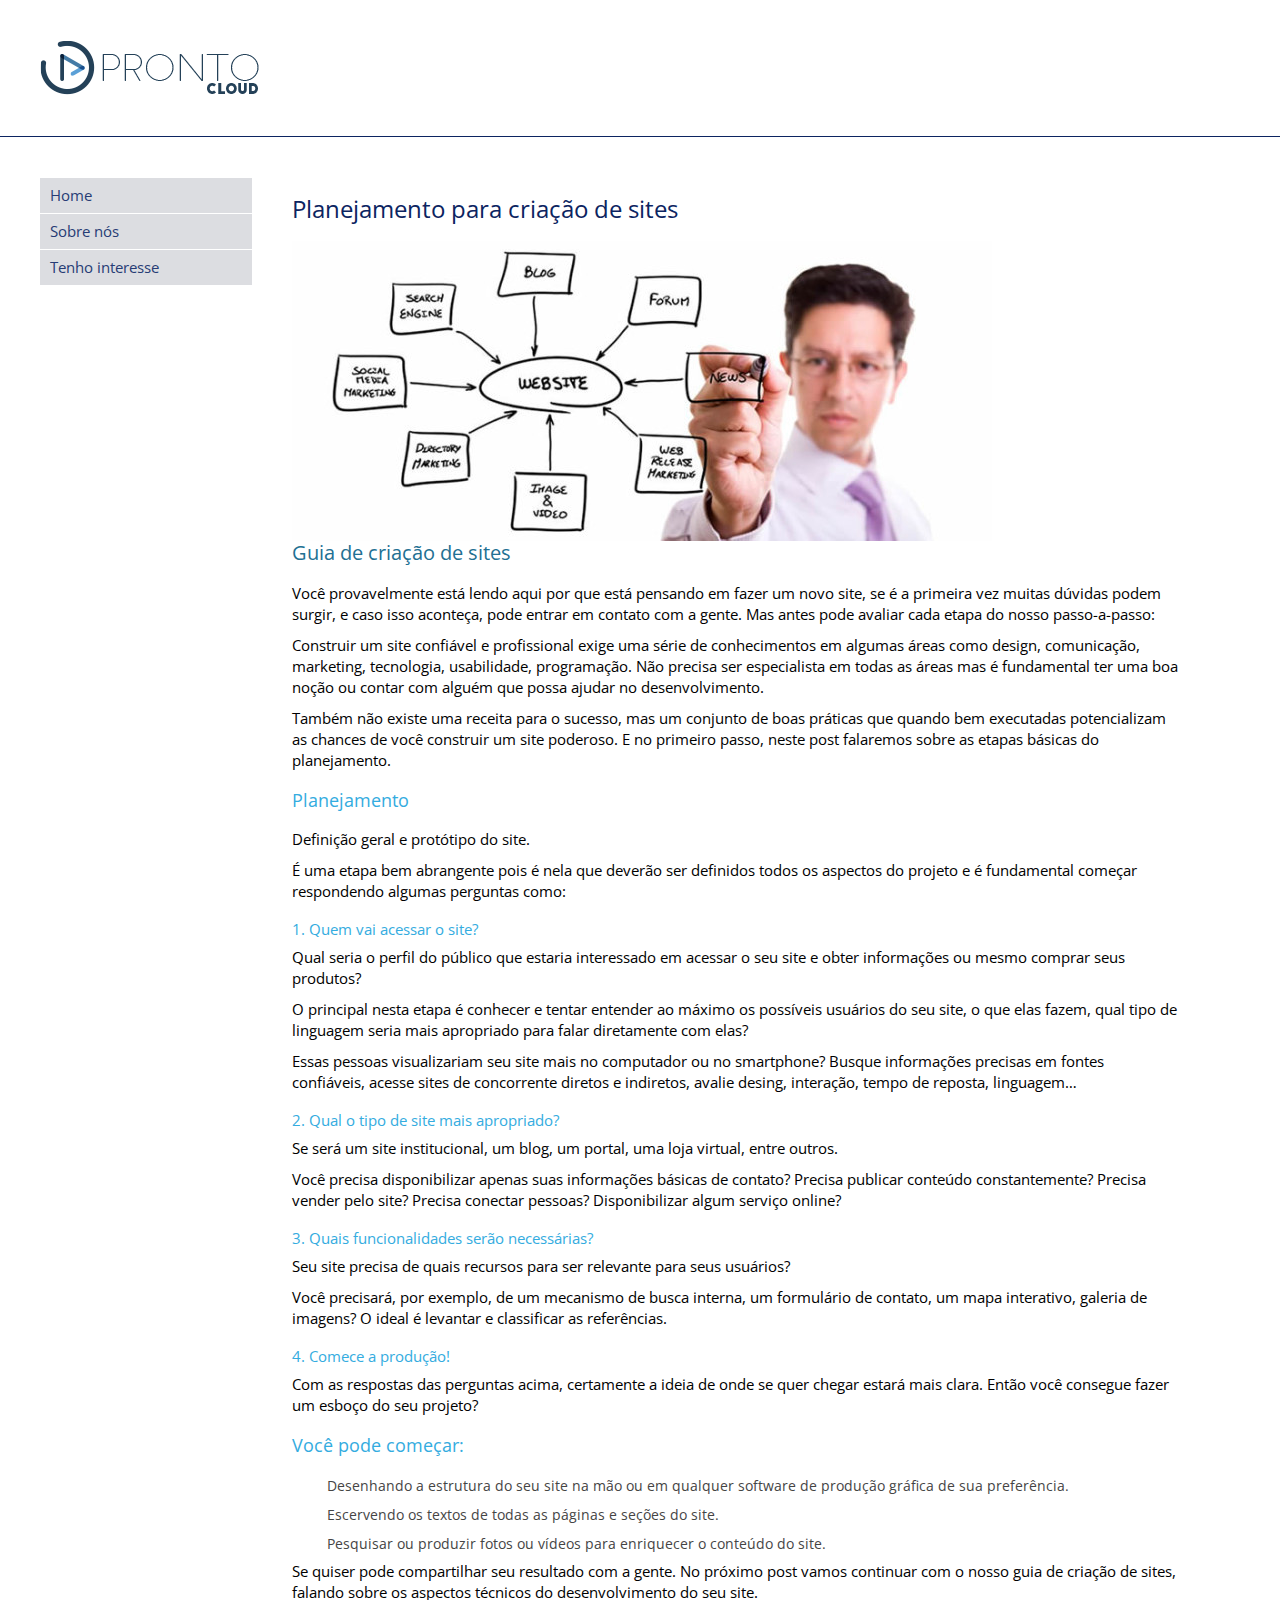
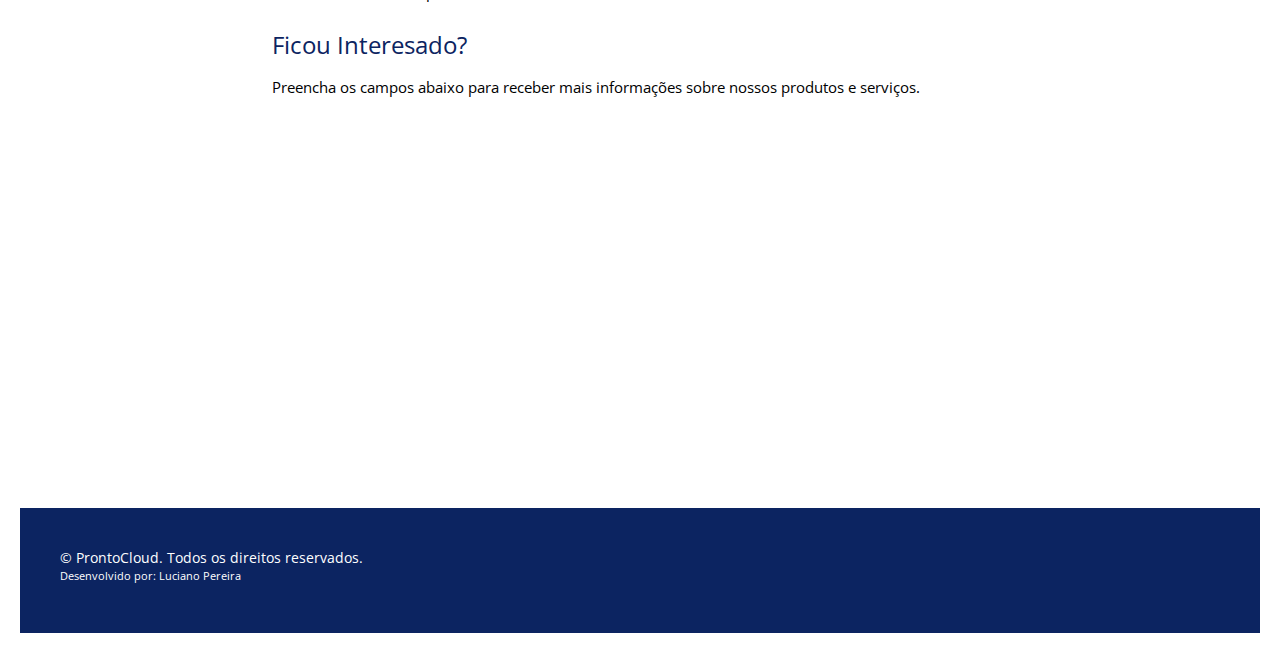
<file: index.html>
<!DOCTYPE html>
<html lang="pt-br">
<head>
    <meta charset="UTF-8">
    <meta http-equiv="X-UA-Compatible" content="IE=edge">
    <meta name="viewport" content="width=device-width, initial-scale=1.0">
    
    <!-- CSS-->
    <link rel="stylesheet" href="./css/reset.css">
    <link rel="stylesheet" href="./css/styles.css">

    <!-- ICONES-->
    <link rel="shortcut icon" href="images/favicon.cc">
    <link rel="apple-touch-icon" href="images/icon-touch-retina.png">
    <link rel="apple-touch-icon" href="images/icon-touch-retina-iphone.png">
    <link rel="apple-touch-icon" href="images/icon-touch-retina-ipad.png">

    <!-- GOOGLE FONTS-->
    <link rel="preconnect" href="https://fonts.googleapis.com">
    <link rel="preconnect" href="https://fonts.gstatic.com" crossorigin>
    <link href="https://fonts.googleapis.com/css2?family=Open+Sans:wght@300;400;700&display=swap" rel="stylesheet">

    <title>ProntoCloud</title>
</head>
<body>
    <div class="main-container">
        <header>
            <div class="container">
                <img src="./images/prontocloud.png" alt="ProntoCloud">
            </div>
        </header>
    
        <section>
            <div class="container">
                <nav>
                    <ul>
                        <li><a href="#">Home</a></li>
                        <li><a href="#">Sobre nós</a></li>
                        <li><a href="#">Tenho interesse</a></li>
                    </ul>
                </nav>
                <article>
                    <div class="container">
                        <h1>Planejamento para criação de sites</h1>
    
                        <img src="./images/web-design-planning-700x300.jpg" alt="Planejamento para criação de sites">
                                    
                        <h2>Guia de criação de sites</h2>
            
                        <p>Você provavelmente está lendo aqui por que está pensando em fazer um novo site, se é a primeira vez muitas dúvidas podem surgir, e caso isso aconteça, pode entrar em contato com a gente. Mas antes pode avaliar cada etapa do nosso passo-a-passo:</p>
                        <p>Construir um site confiável e profissional exige uma série de conhecimentos em algumas áreas como design, comunicação, marketing, tecnologia, usabilidade, programação. Não precisa ser especialista em todas as áreas mas é fundamental ter uma boa noção ou contar com alguém que possa ajudar no desenvolvimento.</p>
                        <p>Também não existe uma receita para o sucesso, mas um conjunto de boas práticas que quando bem executadas potencializam as chances de você construir um site poderoso. E no primeiro passo, neste post falaremos sobre as etapas básicas do planejamento.</p>
            
                        <h3>Planejamento</h3>
            
                        <p>Definição geral e protótipo do site.</p>
                        <p>É uma etapa bem abrangente pois é nela que deverão ser definidos todos os aspectos do projeto e é fundamental começar respondendo algumas perguntas como:</p>
            
                        <h4>1. Quem vai acessar o site? </h4>
            
                        <p>Qual seria o perfil do público que estaria interessado em acessar o seu site e obter informações ou mesmo comprar seus produtos?</p>
                        <p>O principal nesta etapa é conhecer e tentar entender ao máximo os possíveis usuários do seu site, o que elas fazem, qual tipo de linguagem seria mais apropriado para falar diretamente com elas?</p>
                        <p>Essas pessoas visualizariam seu site mais no computador ou no smartphone? Busque informações precisas em fontes confiáveis, acesse sites de concorrente diretos e indiretos, avalie desing, interação, tempo de reposta, linguagem…</p>
            
                        <h4>2. Qual o tipo de site mais apropriado?</h4>
                        <p>Se será um site institucional, um blog, um portal, uma loja virtual, entre outros.</p>
                        <p>Você precisa disponibilizar apenas suas informações básicas de contato? Precisa publicar conteúdo constantemente? Precisa vender pelo site? Precisa conectar pessoas? Disponibilizar algum serviço online?</p>
            
                        <h4>3. Quais funcionalidades serão necessárias?</h4>
                        <p>Seu site precisa de quais recursos para ser relevante para seus usuários?</p>
                        <p>Você precisará, por exemplo, de um mecanismo de busca interna, um formulário de contato, um mapa interativo, galeria de imagens? O ideal é levantar e classificar as referências.</p>
            
                        <h4>4. Comece a produção!</h4>
                        <p>Com as respostas das perguntas acima, certamente a ideia de onde se quer chegar estará mais clara. Então você consegue fazer um esboço do seu projeto?</p>
            
                        <h3>Você pode começar:</h3>
            
                        <ol>
                            <li>Desenhando a estrutura do seu site na mão ou em qualquer software de produção gráfica de sua preferência.</li>
                            <li>Escervendo os textos de todas as páginas e seções do site.</li>
                            <li>Pesquisar ou produzir fotos ou vídeos para enriquecer o conteúdo do site.</li>
                        </ol>
            
                        <p>Se quiser pode compartilhar seu resultado com a gente. No próximo post vamos continuar com o nosso guia de criação de sites, falando sobre os aspectos técnicos do desenvolvimento do seu site.</p>
            
                    </div>
                    <h1>Ficou Interesado?</h1>
                    <p>Preencha os campos abaixo para receber mais informações sobre nossos produtos e serviços.</p>
                    <div class="cognito">
                        <script src="https://www.cognitoforms.com/f/seamless.js" data-key="hsSbKWjguEes4qFt2QJ26w" data-form="1"></script>
                        <script>Cognito.load("forms", { id: "1" });</script>
                    </div>
                </article>
            </div>
        <footer>
            <div class="container">
                <p>
                    &copy; ProntoCloud. Todos os direitos reservados.
                    <small>Desenvolvido por: Luciano Pereira</small>
                </p>
            </div>
        </footer>
    </div>
</body>
</html>
</file>
<file: css/styles.css>
html {
    font-size: 62.5%;
}

body {
    background-color: #f1f2f6;
    font-family: 'Open Sans', sans-serif;
    
}

.main-container {
    display: block;
    width: 100vw;
    margin: 0 auto;
}

.container {
    display: block;
    float: left;
    padding: 20px;
    max-width: 100%;
    margin: 0 auto;
    max-width: 1198px;
}

header {
    background: white;
    display: block;
    float: left;
    width: 100%;
    padding: 20px;
    border-bottom: 1px solid #0c2461;
}

h1 {
    font-size: 2.4rem;
    font-style: bold;
    color: #0c2461;
    margin-bottom: 20px;
}
h2 {
    font-size: 2rem;
    color: #227093;
    margin-bottom: 20px;
}
h3 {
    font-size: 1.8rem;
    color: #34ace0;
    margin-bottom: 20px;
    padding-top: 10px;
}
h4 {
    font-size: 1.5rem;
    color: #34ace0;
    margin-bottom: 10px;
    padding-top: 10px;
}
p {
    margin-bottom: 10px;
    line-height: 1.4;
}

img {
    max-width: 100%;
    height: auto;
}

#tenho-interesse {
    background-color: #fff;
    width: 100%;
}
#tenho-interesse form,
.cognito.c-med .c-forms-form,
.cognito.c-med .c-forms-form div {
    background-color: #b8c8d6 !important;
}

#tenho-interesse .cognito .c-forms-form .c-forms-form-title h2,
#tenho-interesse .cognito label[for], .cognito input[type=radio], .cognito input[type=checkbox] {
    color: #385874;
}


ol {
    margin-left: 30px;
}
ol li {
    font-size: 1.4rem;
    color: #454545;
}


section {
    background-color: white;
    display: block;
    width: 100%;
    float: left;
    font-size: 1.5rem;
    padding: 20px;
}

section nav {
    display: block;
    float: left;
    width: 20%;
}

nav li {
    background-color: #dcdde1;
    margin: 1px 20px 1px 0;
    padding: 10px;
}

nav li:hover {
    background-color: #7f8fa6;
}

nav a {
    text-decoration: none;
    color: #273c75;
}

nav a:hover {
    color: #f5f6fa;
}

section article {
    display: block;
    float: left;
    width: 80%;
}

footer {
    background-color: #0c2461;
    display: block;
    float: left;
    width: 100%;
    padding: 20px;
}

article ol li {
    margin-bottom: 5px;
    padding: 5px;
}

footer p {
    color: #ffff;
    font-size: 1.4rem;
}

footer small {
    font-size: 80%;
    display: block;
}

.cognito {
    height: 380px !important;
    overflow: hidden !important;
}

@media (max-width: 425px) {
    section nav {
        width: 100%;
    }
    section article {
        width: 100%;
    }  

    .container {
        padding-left: 1%;
        padding-right: 1%;
    }
}
</file>
